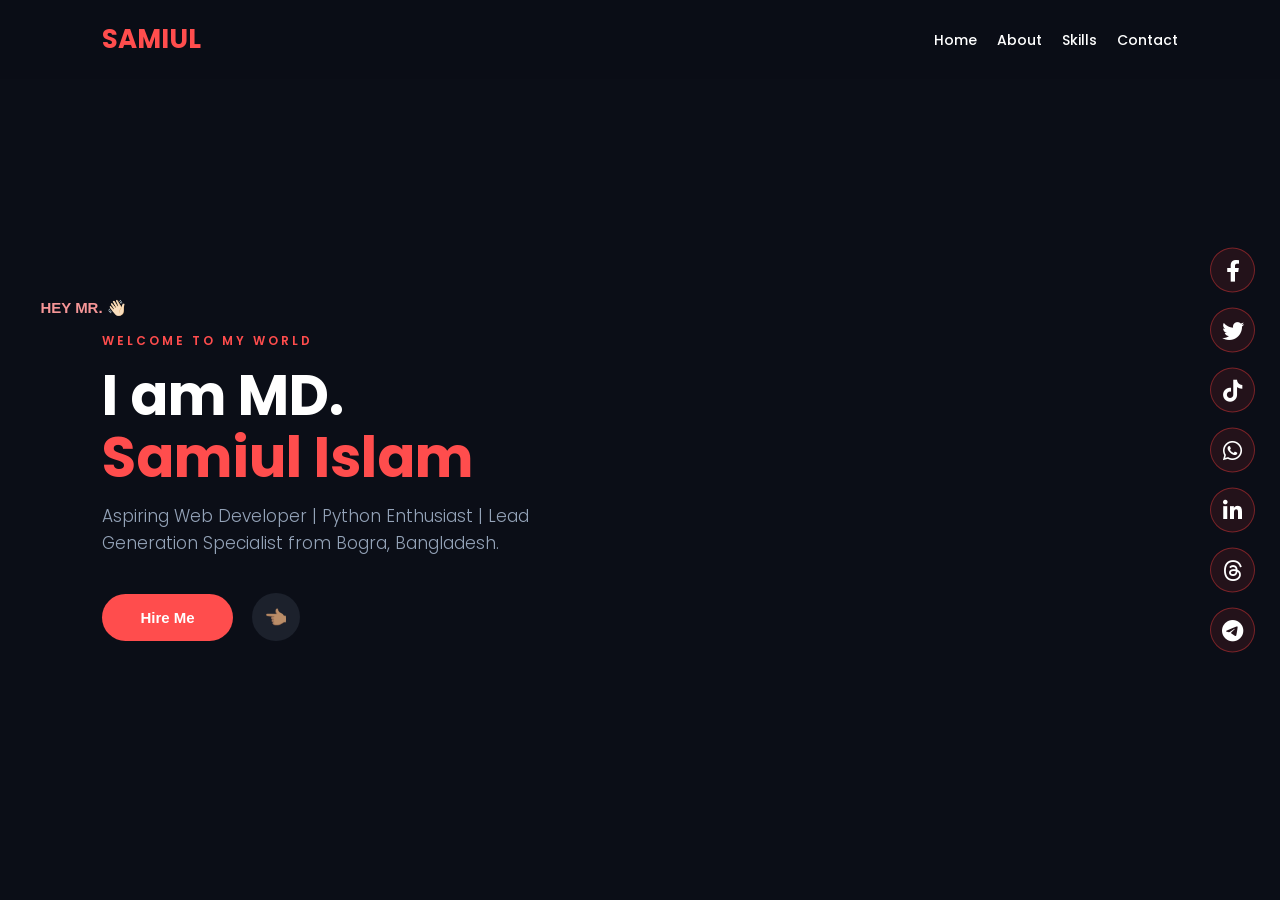
<file: index.html>
<!DOCTYPE html>
<html lang="en">
<head>
    <meta charset="UTF-8">
    <meta name="viewport" content="width=device-width, initial-scale=1.0">
    <title>MD SAMIUL ISLAM | Developer & Lead Generation Specialist</title>

   <link rel="stylesheet" href="samiul.css">
   <link rel="stylesheet" href="https://cdnjs.cloudflare.com/ajax/libs/font-awesome/6.5.1/css/all.min.css">
   
    <link rel="stylesheet" href="https://cdnjs.cloudflare.com/ajax/libs/font-awesome/6.0.0/css/all.min.css">
    <link href="https://fonts.googleapis.com/css2?family=Poppins:wght@300;400;600;700&display=swap" rel="stylesheet">
    </head>
<body>

    <header>                   
        <div class="logo">SAMIUL</div>
        <div id="hamburger-icon" style="cursor: pointer; font-size: 25px; color: #ff4d4d;">
   ☰
  
</div>

<nav class="navbar" id="myNavbar">
    <ul class="nav-links">
        <li><a href="#" onclick="closeAll()">Home</a></li>
        <li><a onclick="openSection('about')">About</a></li>
        <li><a onclick="openSection('skills')">Skills</a></li>
        <li><a onclick="openSection('contact')">Contact</a></li>
    </ul>
</nav>
    </header>         

        <section id="home" class="hero">
        <div class="hero-content">
            <div class="social-icons">
          
            </div>
            <div class="hey-s">
               <button class="hey"> HEY MR. 👋🏻</button>                        
            </div>
            
            <div class="social-box">
    <a href="https://www.facebook.com/md.samiul.islam.184780" target="_blank" rel="noopener noreferrer"><i class="fab fa-facebook-f"></i></a>
    <a href="https://x.com/samiul50457" target="_blank" rel="noopener noreferrer"><i class="fab fa-twitter"></i></a>
    <a href="https://www.tiktok.com/@mdsamiulislam1868?_r=1&_t=ZS-957R9foD6VF" target="_blank" rel="noopener noreferrer"><i class="fab fa-tiktok"></i></a>
    <a href="https://wa.me/message/NJTA2TTK7U75C1" target="_blank" rel="noopener noreferrer"><i class="fab fa-whatsapp"></i></a>
    <a href="https://www.linkedin.com/in/md-samiul-islam-617473391" target="_blank" rel="noopener noreferrer"><i class="fab fa-linkedin-in"></i></a>
    <a href="https://www.threads.com/@_samiul_islam_1" target="_blank" rel="noopener noreferrer"><i class="fab fa-threads"></i></a>
    <a href="https://t.me/samiul0978" target="_blank" rel="noopener noreferrer"><i class="fab fa-telegram-plane"></i></a>
            </div>

            
            
            
            
         
            <span style="color:var(--accent); text-transform:uppercase; letter-spacing:3px; font-size:12px; font-weight:600; display:block; margin-bottom:15px;">Welcome to my world</span>
            <h1>I am MD. <br><span>Samiul Islam</span></h1>
            <p class="desc">Aspiring Web Developer | Python Enthusiast | Lead Generation Specialist from Bogra, Bangladesh.</p>
            <div class="btn-group">
                <button class="btn-primary" onclick="openSection('contact')">Hire Me</button>
                               <a href="#" style="width:48px; height:48px; background:#1c212c; border-radius:50%; display:inline-flex; align-items:center; justify-content:center; color:var(--accent); text-decoration:none; font-size:18px; transition:0.3s; margin-left:15px;">👈🏽</a>
            </div>
        </div>
        </section>

    <div id="about" class="overlay-section">
        <span class="close-btn" onclick="closeAll()">&times;</span>
        <div class="overlay-content">
            <h2 style="color:var(--accent); font-size:32px; margin-bottom:20px;">About Me</h2>
            <p style="line-height:1.8; color:#cbd5e1; font-weight:300;">I am a science student from Bogra, Bangladesh, with a deep passion for programming and web technologies. My journey involves mastering Python and building modern, efficient, and user-centric web experiences. In my free time, I find inspiration in literature, enjoy competitive gaming, and love the dynamic spirit of sports.</p>
        </div>
    </div>

    <div id="skills" class="overlay-section">
        <span class="close-btn" onclick="closeAll()">&times;</span>
        <div class="overlay-content">
            <h2 style="color:var(--accent); font-size:32px; margin-bottom:20px;">Skills & Expertise</h2>
            <div class="skill-list">
                <div class="skill-item">Python Programming</div>
                <div class="skill-item">Web Design (HTML/CSS)</div>
                <div class="skill-item">B2B Lead Generation</div>
                <div class="skill-item">Data Entry & Excel</div>
                <div class="skill-item">Graphic Design (Basic)</div>
                <div class="skill-item">Gaming (CSE)</div>
            </div>
            <h3 style="margin-top:30px; color:var(--accent); font-size:20px;">Hobbies:</h3>
            <p style="color:#94a3b8; font-weight:300;">Literature, Sports, Tech Researching.</p>
        </div>
    </div>

    <div id="contact" class="overlay-section">
        <span class="close-btn" onclick="closeAll()">&times;</span>
        <div class="overlay-content">
            <h2 style="color:var(--accent); font-size:32px; margin-bottom:20px;">Get In Touch</h2>
            <p style="font-size:18px;">📧<strong>Email:</strong> mdsamiulislam000000000@gmail.com</p>
            <p style="font-size:18px; margin:15px 0;">📞<strong>Phone:</strong> +8809638733360</p>
            <a href="https://wa.me/message/NJTA2TTK7U75C1" target="_blank" class="btn-primary" style="display:inline-block; margin-top:20px;">Chat on WhatsApp</a>
        </div>
    </div>
    <footer>
              
            
    
    </footer>
    
    
    <script src="samiul.js"></script>
    </body>
</html>
</file>
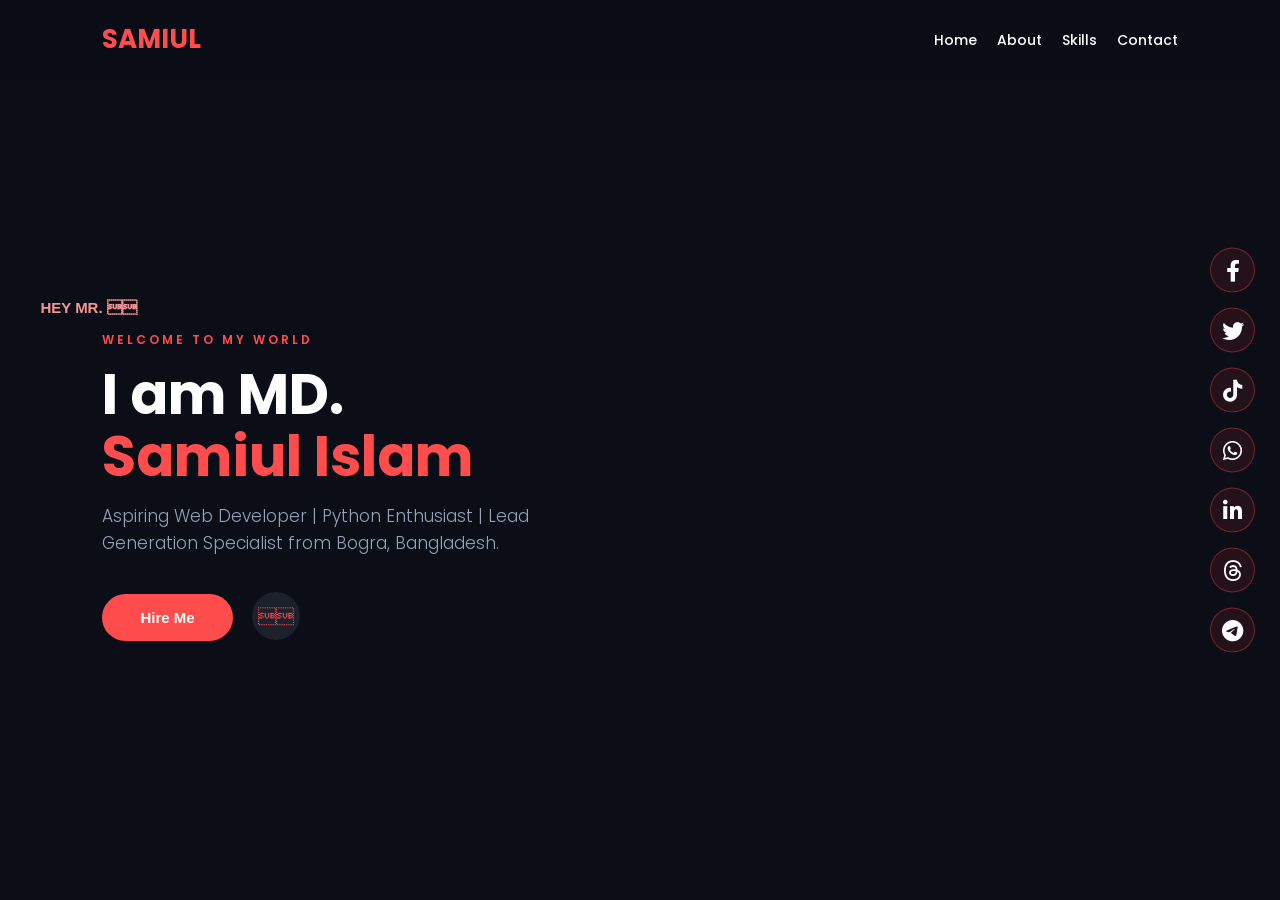
<file: samiul.html>
<!DOCTYPE html>
<html lang="en">
<head>
    <meta charset="UTF-8">
    <meta name="viewport" content="width=device-width, initial-scale=1.0">
    <title>MD SAMIUL ISLAM | Developer & Lead Generation Specialist</title>

   <link rel="stylesheet" href="samiul.css">
   <link rel="stylesheet" href="https://cdnjs.cloudflare.com/ajax/libs/font-awesome/6.5.1/css/all.min.css">
   
    <link rel="stylesheet" href="https://cdnjs.cloudflare.com/ajax/libs/font-awesome/6.0.0/css/all.min.css">
    <link href="https://fonts.googleapis.com/css2?family=Poppins:wght@300;400;600;700&display=swap" rel="stylesheet">
    </head>
<body>

    <header>                   
        <div class="logo">SAMIUL</div>
        <div id="hamburger-icon" style="cursor: pointer; font-size: 25px; color: #ff4d4d;">
   
  
</div>

<nav class="navbar" id="myNavbar">
    <ul class="nav-links">
        <li><a href="#" onclick="closeAll()">Home</a></li>
        <li><a onclick="openSection('about')">About</a></li>
        <li><a onclick="openSection('skills')">Skills</a></li>
        <li><a onclick="openSection('contact')">Contact</a></li>
    </ul>
</nav>
    </header>         

        <section id="home" class="hero">
        <div class="hero-content">
            <div class="social-icons">
          
            </div>
            <div class="hey-s">
               <button class="hey"> HEY MR.  </button>                        
            </div>
            
            <div class="social-box">
    <a href="https://www.facebook.com/md.samiul.islam.184780" target="_blank" rel="noopener noreferrer"><i class="fab fa-facebook-f"></i></a>
    <a href="https://x.com/samiul50457" target="_blank" rel="noopener noreferrer"><i class="fab fa-twitter"></i></a>
    <a href="https://www.tiktok.com/@mdsamiulislam1868?_r=1&_t=ZS-957R9foD6VF" target="_blank" rel="noopener noreferrer"><i class="fab fa-tiktok"></i></a>
    <a href="https://wa.me/message/NJTA2TTK7U75C1" target="_blank" rel="noopener noreferrer"><i class="fab fa-whatsapp"></i></a>
    <a href="https://www.linkedin.com/in/md-samiul-islam-617473391" target="_blank" rel="noopener noreferrer"><i class="fab fa-linkedin-in"></i></a>
    <a href="https://www.threads.com/@_samiul_islam_1" target="_blank" rel="noopener noreferrer"><i class="fab fa-threads"></i></a>
    <a href="https://t.me/samiul0978" target="_blank" rel="noopener noreferrer"><i class="fab fa-telegram-plane"></i></a>
            </div>

            
            
            
            
         
            <span style="color:var(--accent); text-transform:uppercase; letter-spacing:3px; font-size:12px; font-weight:600; display:block; margin-bottom:15px;">Welcome to my world</span>
            <h1>I am MD. <br><span>Samiul Islam</span></h1>
            <p class="desc">Aspiring Web Developer | Python Enthusiast | Lead Generation Specialist from Bogra, Bangladesh.</p>
            <div class="btn-group">
                <button class="btn-primary" onclick="openSection('contact')">Hire Me</button>
                               <a href="#" style="width:48px; height:48px; background:#1c212c; border-radius:50%; display:inline-flex; align-items:center; justify-content:center; color:var(--accent); text-decoration:none; font-size:18px; transition:0.3s; margin-left:15px;"></a>
            </div>
        </div>
        </section>

    <div id="about" class="overlay-section">
        <span class="close-btn" onclick="closeAll()">&times;</span>
        <div class="overlay-content">
            <h2 style="color:var(--accent); font-size:32px; margin-bottom:20px;">About Me</h2>
            <p style="line-height:1.8; color:#cbd5e1; font-weight:300;">I am a science student from Bogra, Bangladesh, with a deep passion for programming and web technologies. My journey involves mastering Python and building modern, efficient, and user-centric web experiences. In my free time, I find inspiration in literature, enjoy competitive gaming, and love the dynamic spirit of sports.</p>
        </div>
    </div>

    <div id="skills" class="overlay-section">
        <span class="close-btn" onclick="closeAll()">&times;</span>
        <div class="overlay-content">
            <h2 style="color:var(--accent); font-size:32px; margin-bottom:20px;">Skills & Expertise</h2>
            <div class="skill-list">
                <div class="skill-item">Python Programming</div>
                <div class="skill-item">Web Design (HTML/CSS)</div>
                <div class="skill-item">B2B Lead Generation</div>
                <div class="skill-item">Data Entry & Excel</div>
                <div class="skill-item">Graphic Design (Basic)</div>
                <div class="skill-item">Gaming (CSE)</div>
            </div>
            <h3 style="margin-top:30px; color:var(--accent); font-size:20px;">Hobbies:</h3>
            <p style="color:#94a3b8; font-weight:300;">Literature, Sports, Tech Researching.</p>
        </div>
    </div>

    <div id="contact" class="overlay-section">
        <span class="close-btn" onclick="closeAll()">&times;</span>
        <div class="overlay-content">
            <h2 style="color:var(--accent); font-size:32px; margin-bottom:20px;">Get In Touch</h2>
            <p style="font-size:18px;"><strong>Email:</strong> mdsamiulislam000000000@gmail.com</p>
            <p style="font-size:18px; margin:15px 0;"><strong>Phone:</strong> +8809638733360</p>
            <a href="https://wa.me/message/NJTA2TTK7U75C1" target="_blank" class="btn-primary" style="display:inline-block; margin-top:20px;">Chat on WhatsApp</a>
        </div>
    </div>
    <footer>
              
            
    
    </footer>
    
    
    <script src="samiul.js"></script>
    </body>
</html>
</file>
<file: samiul.css>
/* ট্যাবলেট ও মোবাইলের জন্য (স্ক্রিন 768px এর কম) */
@media only screen and (max-width: 768px) {

    /* কন্টেইনারের প্রস্থ ফ্লেক্সিবল করুন */
    .container, .wrapper, main, section {
        width: 95% !important;
        padding: 10px !important;
        margin: 0 auto !important;
    }

    /* ছবিগুলো রেস্পন্সিভ করুন */
    img, iframe, video {
        max-width: 100% !important;
        height: auto !important;
    }

    /* মেনু বার সোজা করে দিন (হরিজনটাল থেকে ভার্টিকাল) */
    nav ul, .menu ul, .navbar ul {
        display: flex;
        flex-direction: column;
        text-align: center;
    }

    nav li, .menu li, .navbar li {
        width: 100%;
        margin: 5px 0;
    }

    /* ফন্ট সাইজ একটু ছোট করুন */
    body {
        font-size: 16px;
    }

    h1 { font-size: 24px; }
    h2 { font-size: 20px; }
    h3 { font-size: 18px; }

    /* বাটন ও লিংকে টাচের জন্য স্পেস দিন */
    button, .button, a.button, input[type="submit"] {
        padding: 12px 20px;
        display: inline-block;
        width: 100;
        text-align: center;
    }

    /* ফ্লেক্সবক্স বা গ্রিড থাকলে সেগুলো এক কলাম করুন */
    .row, .flex-container {
        flex-direction: column !important;
    }

    .col, .column {
        width: 100 !important;
        margin: 10px 0 !important;
    }
}







        /* --- CSS STYLES (ডিজাইন) --- */
        :root {
            --bg-color: #0b0e17; /* ডার্ক ব্যাকগ্রাউন্ড */
            --accent: #ff4d4d; /* হাইলাইট লাল রং */
            --text: #ffffff;
            --card-bg: #161a23;
        }

        * { margin: 0; padding: 0; box-sizing: border-box; }
        body { font-family: 'Poppins', sans-serif; background-color: var(--bg-color); color: var(--text); overflow-x: hidden; width: 100%; height: 100vh; }

        /* Navigation Menu - Fixed mobile hiding bug */
        header { 
            padding: 20px 8%; 
            display: flex; 
            justify-content: space-between; 
            align-items: center; 
            position: fixed; 
            width: 100%; 
            top: 0; 
            z-index: 100; 
            background: rgba(11, 14, 23, 0.9); 
        }
        .logo { font-size: 26px; font-weight: 700; color: var(--accent); text-transform: uppercase; }
        .nav-links { display: flex; gap: 20px; list-style: none; }
        .nav-links a { color: var(--text); text-decoration: none; font-size: 14px; font-weight: 500; transition: 0.3s; cursor: pointer; }
        .nav-links a:hover { color: var(--accent); }
        .yt-icon { font-size: 18px; color: #ff0000; }

        /* Hero Section - Fixed Seamless Integration and hiding bugs */
        .hero { 
            height: 100vh; 
            display: flex; 
            align-items: center; 
            padding: 0 8%; 
            /* Seamless integration logic */
            background: linear-gradient(to right, var(--bg-color) 40%, transparent), url('https://i.postimg.cc/d04wh7gC/IMG-20260330-174422.png');
            
            background-size: contain;
            background-position: right center;
            background-repeat: no-repeat;
            position: relative;
        }
        .hero-content { max-width: 600px; z-index: 2; }

        /* Larger Social Icons like Demo */
        .social-icons { display: flex; gap: 15px; margin-bottom: 25px; flex-wrap: wrap;}
        .social-icons a { 
            width: 50px; height: 50px; border: 1px solid rgba(255,255,255,0.3); 
            border-radius: 50%; display: flex; align-items: center; justify-content: center; 
            color: white; text-decoration: none; transition: 0.4s; font-size: 22px;
        }
        .social-icons a:hover { background: var(--accent); border-color: var(--accent); transform: translateY(-4px); }

        h1 { font-size: 56px; line-height: 1.1; margin-bottom: 15px; }
        h1 span { color: var(--accent); }
        .desc { font-size: 17px; color: #94a3b8; margin-bottom: 35px; line-height: 1.6; max-width: 500px; font-weight: 300; }

        /* Pop-up Styles for About, Skills, Contact */
        .overlay-section {
            position: fixed; top: 0; left: 0; width: 100%; height: 100%;
            background: rgba(11, 14, 23, 0.98);
            display: none; align-items: center; justify-content: center;
            z-index: 200; padding: 40px;
        }
        .overlay-content {
            background: #161a23; padding: 60px; border-radius: 25px;
            max-width: 800px; width: 90%; text-align: center;
            border: 1px solid rgba(255,77,77,0.2);
            /* New popup animation */
            transform: scale(0.7); opacity: 0;
            transition: 0.5s cubic-bezier(0.175, 0.885, 0.32, 1.275);
        }
        .overlay-section.active { display: flex; }
        .overlay-section.active .overlay-content { transform: scale(1); opacity: 1; }

        .close-btn { position: absolute; top: 30px; right: 40px; font-size: 35px; cursor: pointer; color: var(--accent); }

        .btn-primary { padding: 15px 38px; background: var(--accent); color: white; text-decoration: none; border-radius: 50px; font-weight: 600; font-size: 15px; cursor: pointer; border: none; }
        .btn-primary:hover { background: #e04141; box-shadow: 0 5px 15px rgba(255,77,77,0.3); }

        .skill-list { display: grid; grid-template-columns: 1fr 1fr; gap: 20px; text-align: left; margin-top: 30px; }
        .skill-item { background: #0b0e17; padding: 15px; border-radius: 10px; border-left: 4px solid var(--accent); }

        /* Responsive Settings - FIXED: Not hiding anything, just scaling */
        @media (max-width: 992px) {
            header { padding: 15px 5%; }
            .hero { padding: 0 5%; flex-direction: column; text-align: center; justify-content: center; background-position: center bottom; background-size: cover;}
            .hero-content { order: 2; margin-top: 20px; text-align: center; max-width: 100%; }
            .hero-image { order: 1; justify-content: center; margin-bottom: 20px;}
            h1 { font-size: 38px; margin: 0 auto 15px; }
            .desc { font-size: 15px; margin: 0 auto 30px; }
            .social-icons { justify-content: center; margin-bottom: 30px;}
            .btn-group { justify-content: center; }
            .skill-list { grid-template-columns: 1fr; }
            /* FIXED: Force showing menu and picture */
            .nav-links { display: flex; flex-wrap: wrap; justify-content: center; gap: 10px; font-size: 12px;}
            .nav-links a { font-size: 12px; }
            .hamburger-icon { display: none !important; } /* Hide the hamburger menu in favor of full buttons */
        }
        
        
        
        
        
        /* --- Sidebar Social Icons (সবুজ ঘরের জন্য) --- */
.social-box {
    position: fixed; /* স্ক্রিনের সাথে আটকে থাকবে */
    right: 25px; /* ডান পাশ থেকে দূরত্ব */
    top: 50%; /* উপর থেকে মাঝখানে নেওয়ার জন্য */
    transform: translateY(-50%); /* নিখুঁতভাবে মাঝখানে সেট করবে */
    display: flex;
    flex-direction: column; /* আইকনগুলোকে ওপর-নিচ (Vertical) করবে */
    gap: 15px; /* আইকনগুলোর মাঝখানের ফাঁকা জায়গা */
    z-index: 9999; /* যেন এটি সবসময় সবকিছুর উপরে থাকে */
}

.social-box a {
    text-decoration: none;
    color: #fff; /* আইকনের রঙ সাদা */
    font-size: 22px; /* আইকনের সাইজ */
    width: 45px;
    height: 45px;
    background: rgba(255, 62, 62, 0.1); /* হালকা লাল ব্যাকগ্রাউন্ড */
    border: 1px solid rgba(255, 62, 62, 0.4); /* লাল বর্ডার */
    border-radius: 50%; /* গোল করার জন্য */
    display: flex;
    align-items: center;
    justify-content: center;
    transition: all 0.3s ease; /* হোভার ইফেক্ট স্মুথ করার জন্য */
    
    /* এনিমেশন প্রপার্টি */
    opacity: 0; /* শুরুতে অদৃশ্য থাকবে */
    transform: translateX(50px); /* শুরুতে ডান দিকে সরে থাকবে */
    animation: slideInRight 0.6s ease forwards; /* এনিমেশন চালু */
}

/* হোভার করলে কেমন দেখাবে */
.social-box a:hover {
    background: #ff3e3e; /* হোভারে ব্যাকগ্রাউন্ড পুরো লাল হবে */
    color: #000; /* হোভারে আইকন কালো হবে */
    transform: scale(1.1); /* একটু বড় হবে */
    box-shadow: 0 0 15px rgba(255, 62, 62, 0.6); /* লাল আভা বা গ্লো */
}

/* --- এনিমেশন কী-ফ্রেম (ডান থেকে বামে আসার জন্য) --- */
@keyframes slideInRight {
    to {
        opacity: 1;
        transform: translateX(0); /* নিজের সঠিক জায়গায় ফিরে আসবে */
    }
}

/* আইকনগুলো একটার পর একটা ভেসে ওঠার জন্য Delay */
.social-box a:nth-child(1) { animation-delay: 0.1s; }
.social-box a:nth-child(2) { animation-delay: 0.2s; }
.social-box a:nth-child(3) { animation-delay: 0.3s; }
.social-box a:nth-child(4) { animation-delay: 0.4s; }
.social-box a:nth-child(5) { animation-delay: 0.5s; }
.social-box a:nth-child(6) { animation-delay: 0.6s; }
.social-box a:nth-child(7) { animation-delay: 0.7s; }


/* ১. বড় স্ক্রিনে বাটন লুকিয়ে রাখা (Desktop) */
@media screen and (min-width: 769px) {
    #hamburger-icon {
        display: none !important; /* বড় স্ক্রিনে বাটন পুরোপুরি উধাও */
    }
    .navbar {
        display: block !important; /* বড় স্ক্রিনে মেনু সব সময় দেখাবে */
    }
    .nav-links {
        display: flex; /* বড় স্ক্রিনে লিঙ্কগুলো পাশাপাশি থাকবে */
        gap: 20px;
    }
}

/* ২. ছোট স্ক্রিনে (Mobile) বাটন শো এবং মেনু কন্ট্রোল */
@media screen and (max-width: 768px) {
    #hamburger-icon {
        display: block !important; /* মোবাইলে শুধু বাটন দেখাবে */
        cursor: pointer;
        font-size: 30px;
        color: #ff4d4d;
    }

    .navbar {
        display: none; /* শুরুতে মেনু লুকানো থাকবে */
        position: absolute;
        top: 60px;
        right: 10px;
        background: #111;
        padding: 20px;
        border: 1px solid #ff4d4d;
    }

    /* যখন active ক্লাস থাকবে তখনই মেনু দেখাবে */
    .navbar.active {
        display: block !important;
    }

    .nav-links {
        display: flex;
        flex-direction: column; /* মোবাইলে ওপর-নিচে সাজানো */
        gap: 15px;
    }
}

/* মোবাইলের জন্য মিডিয়া কোয়ারি */
@media (max-width: 600px) {
  .overlay-content {
    width: 90%;        /* স্ক্রিনের দুই পাশে একটু খালি জায়গা রাখবে */
    max-height: 400px; /* বক্সের একটা নির্দিষ্ট উচ্চতা লক করে দিবে */
    overflow-y: auto;  /* লেখা বেশি হলে বক্সের ভেতরেই স্ক্রোল হবে */
    padding: 10;
    margin: auto;  
 position: ;
margin: 200px auto; /* মাঝখানে রাখার জন্য */
  padding-top: 10px;
border: 1px;
color: #fff; 
          }  
  }

.hey { background-color: rgba(0, 0, 0, 0.5) ; }

  .hey { padding: 15px 38px; background: white; color: #f69697; text-decoration: none; border-radius: 20px; font-weight: 600; font-size: 15px; cursor: pointer; border: none;background: transparent; }
        .hey:hover { background: #АЗААВЕ; box-shadow: 0 5px 15px rgba(255,77,77,0.3); }
    .hey  { transform: translateX(-100px);


}
.hey { border : 3px ; border-color:red;}
</file>
